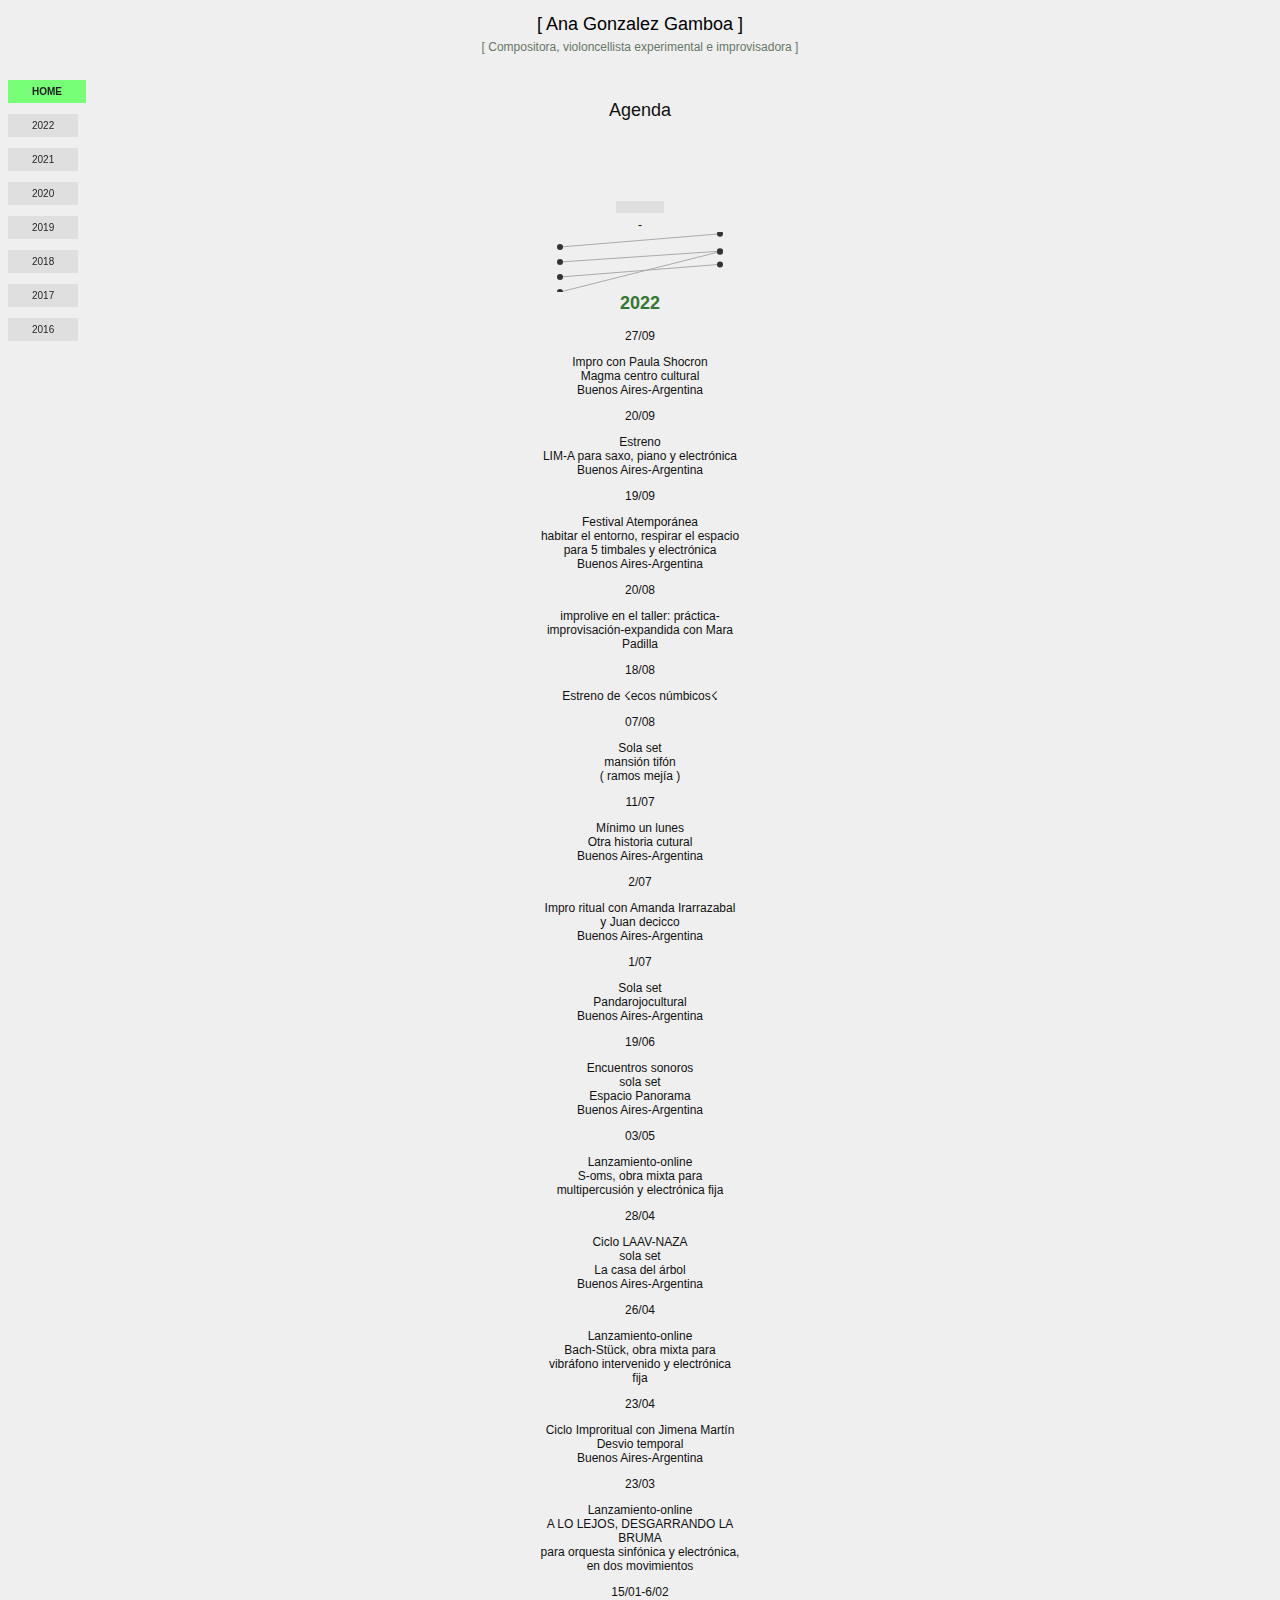
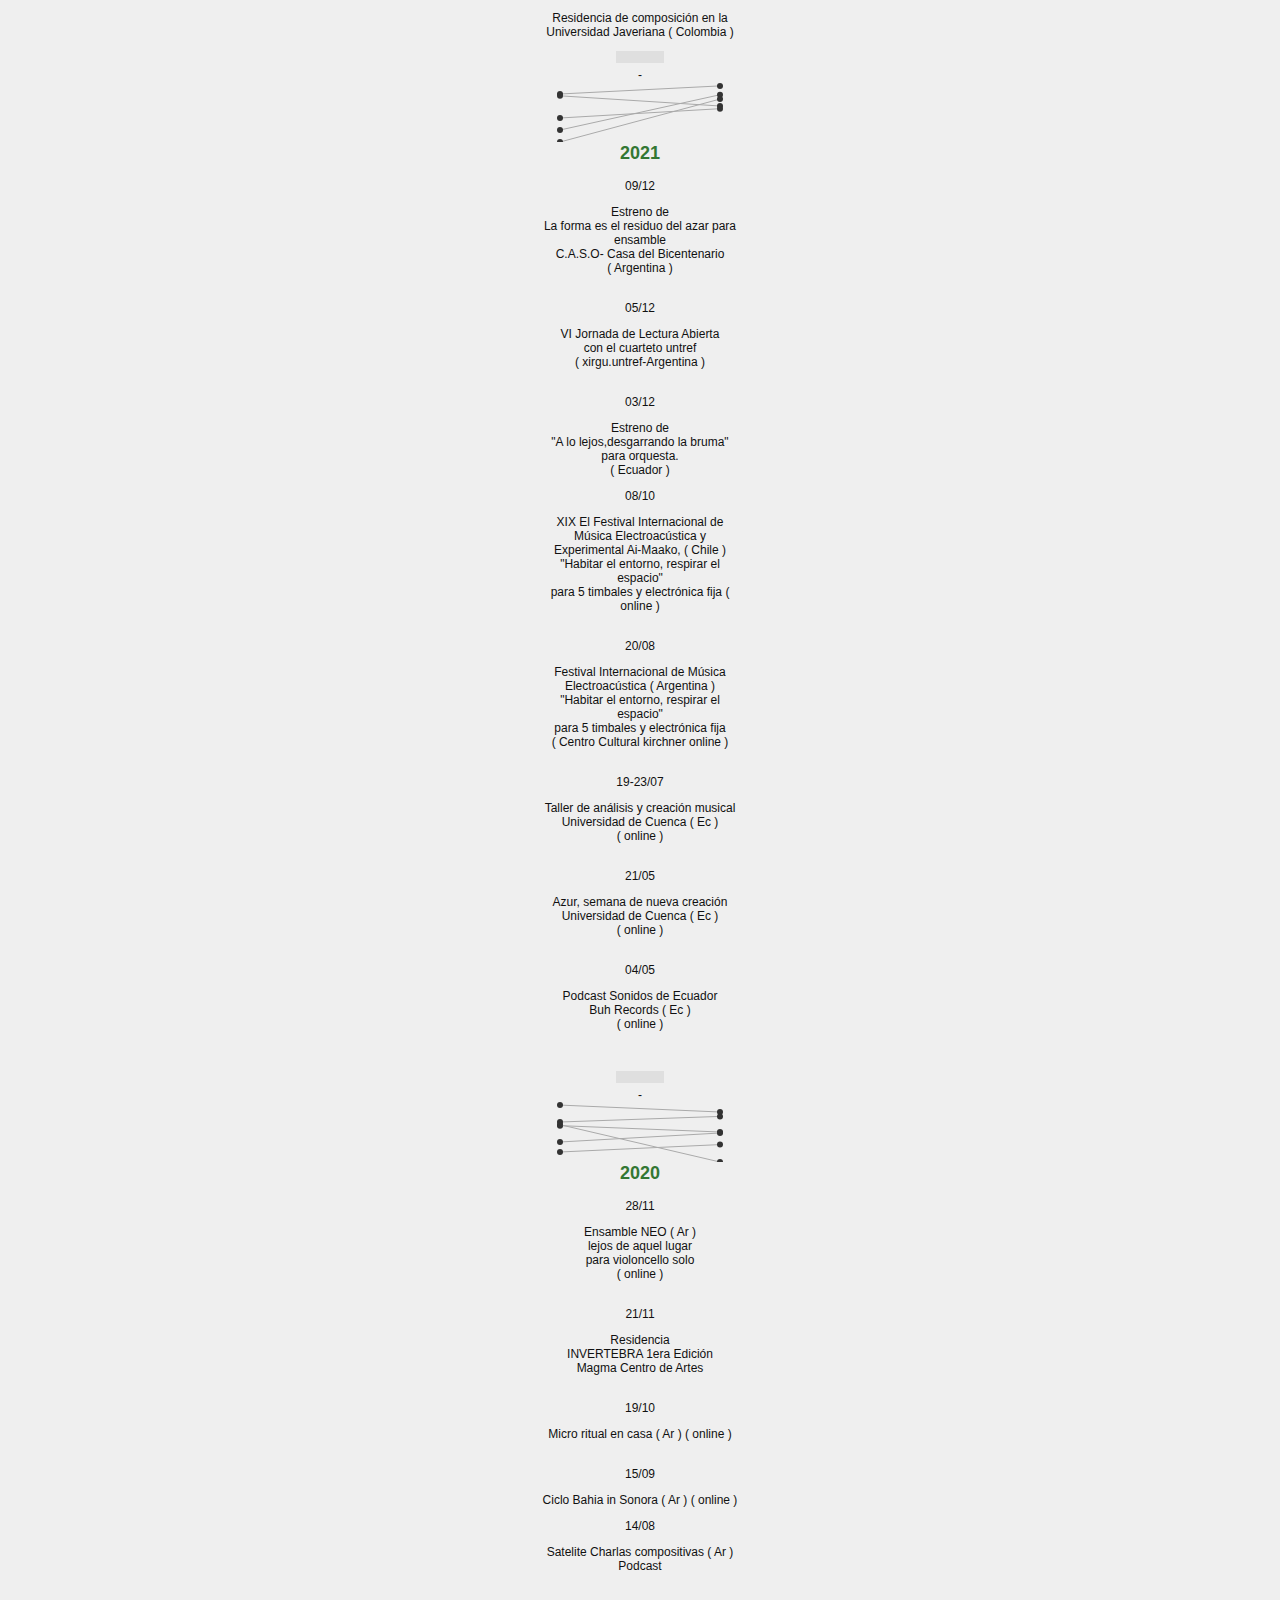
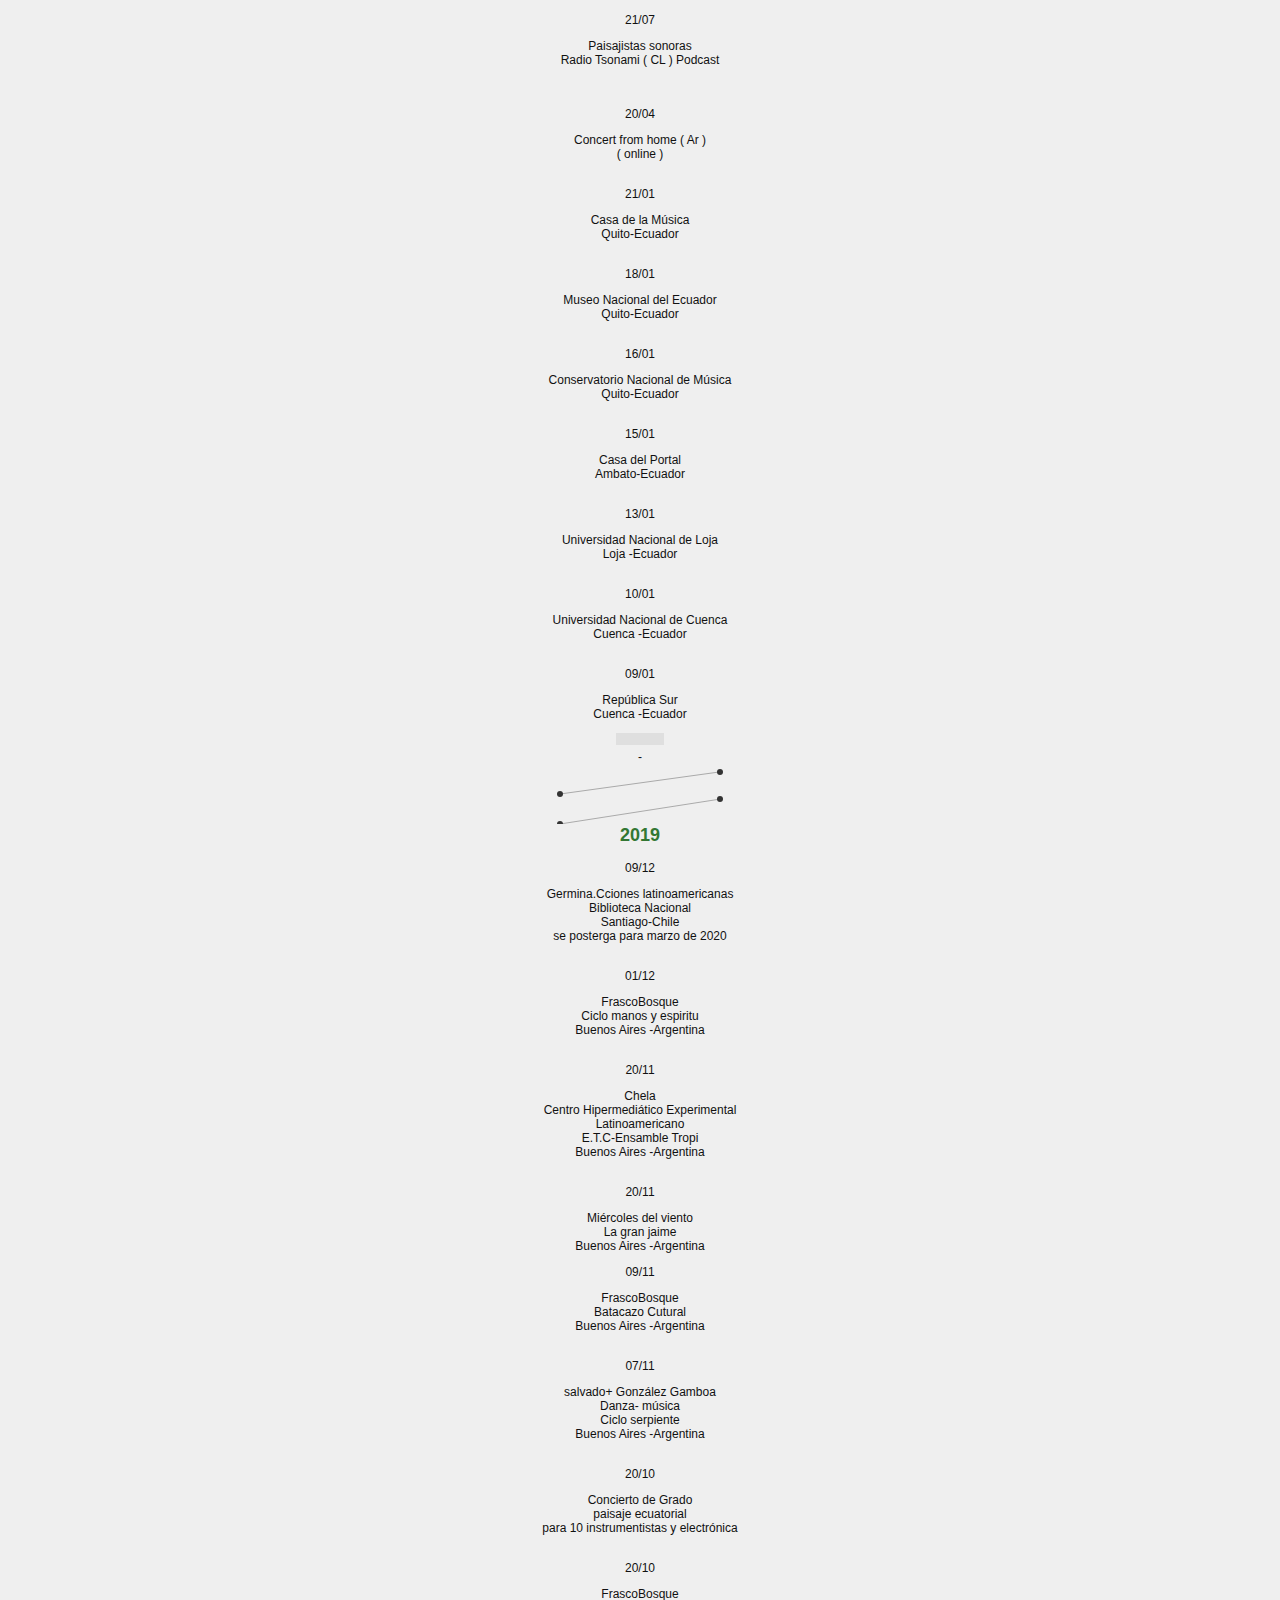
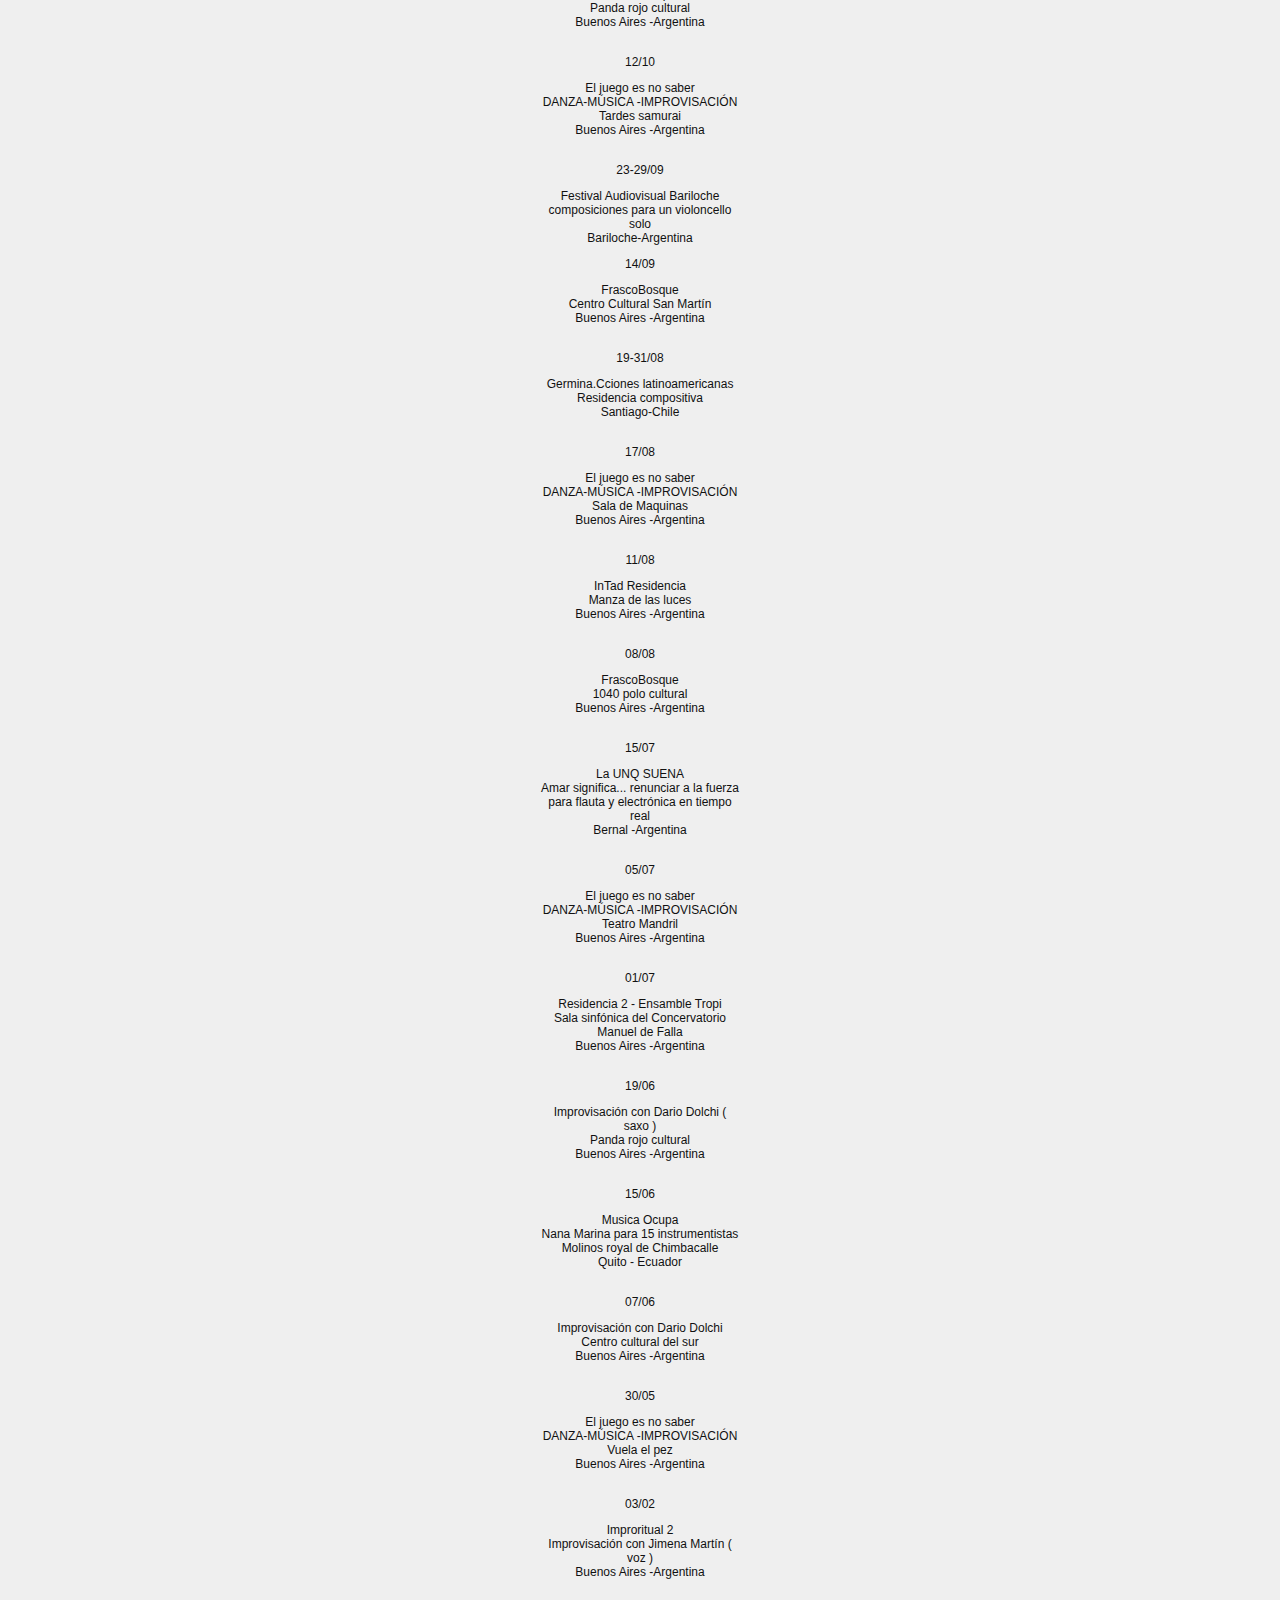
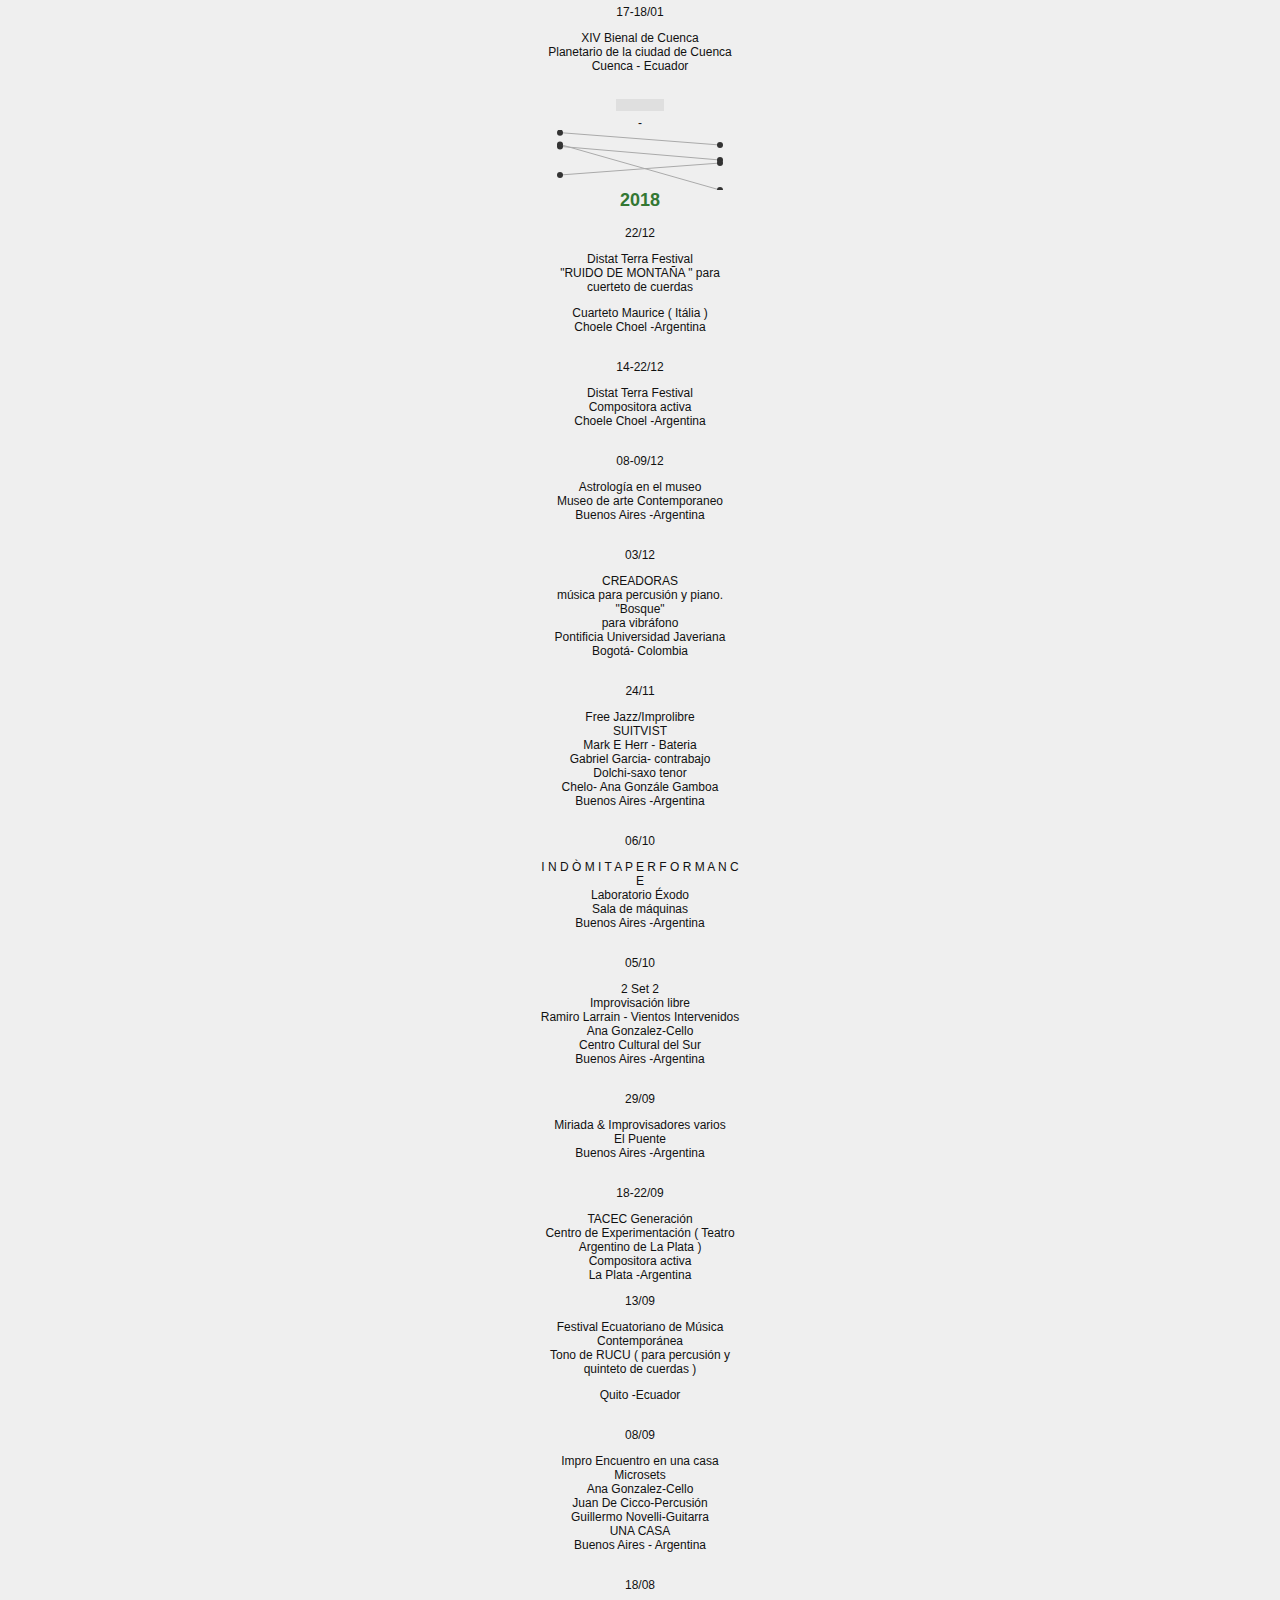
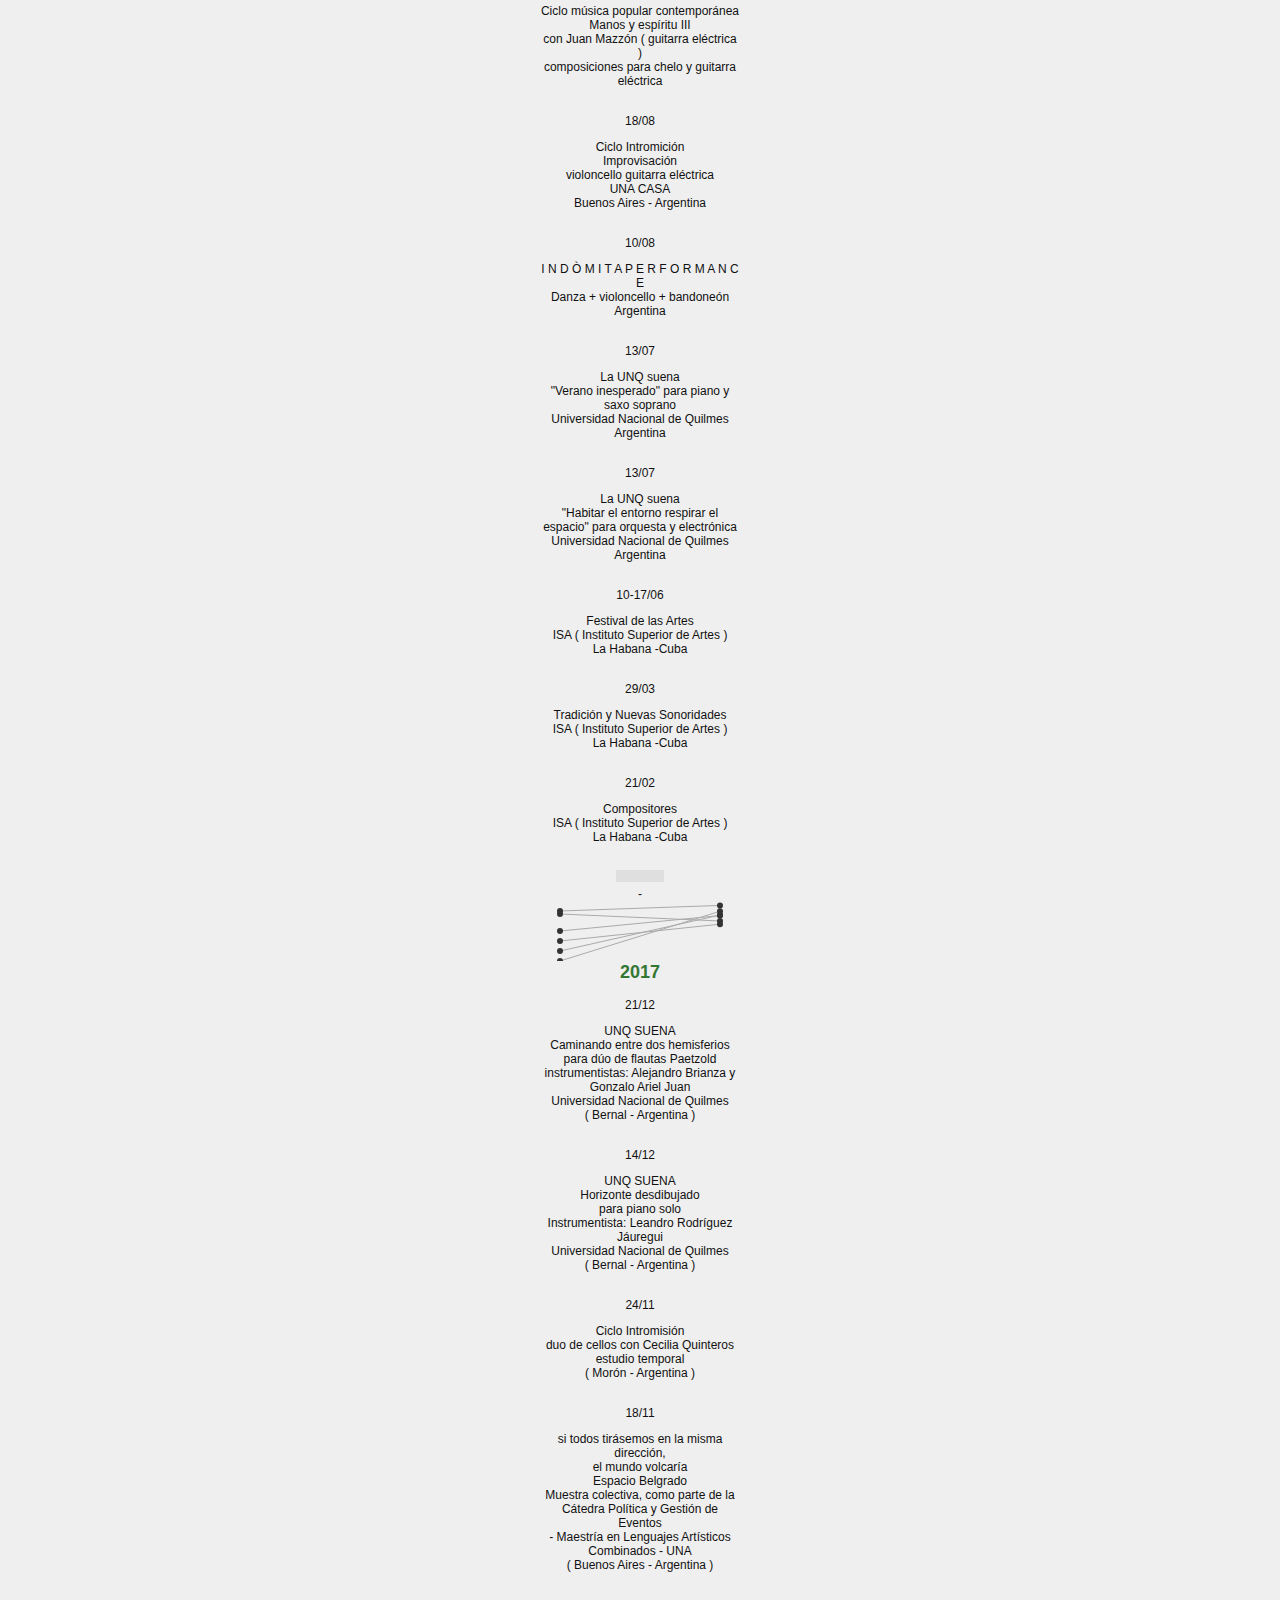
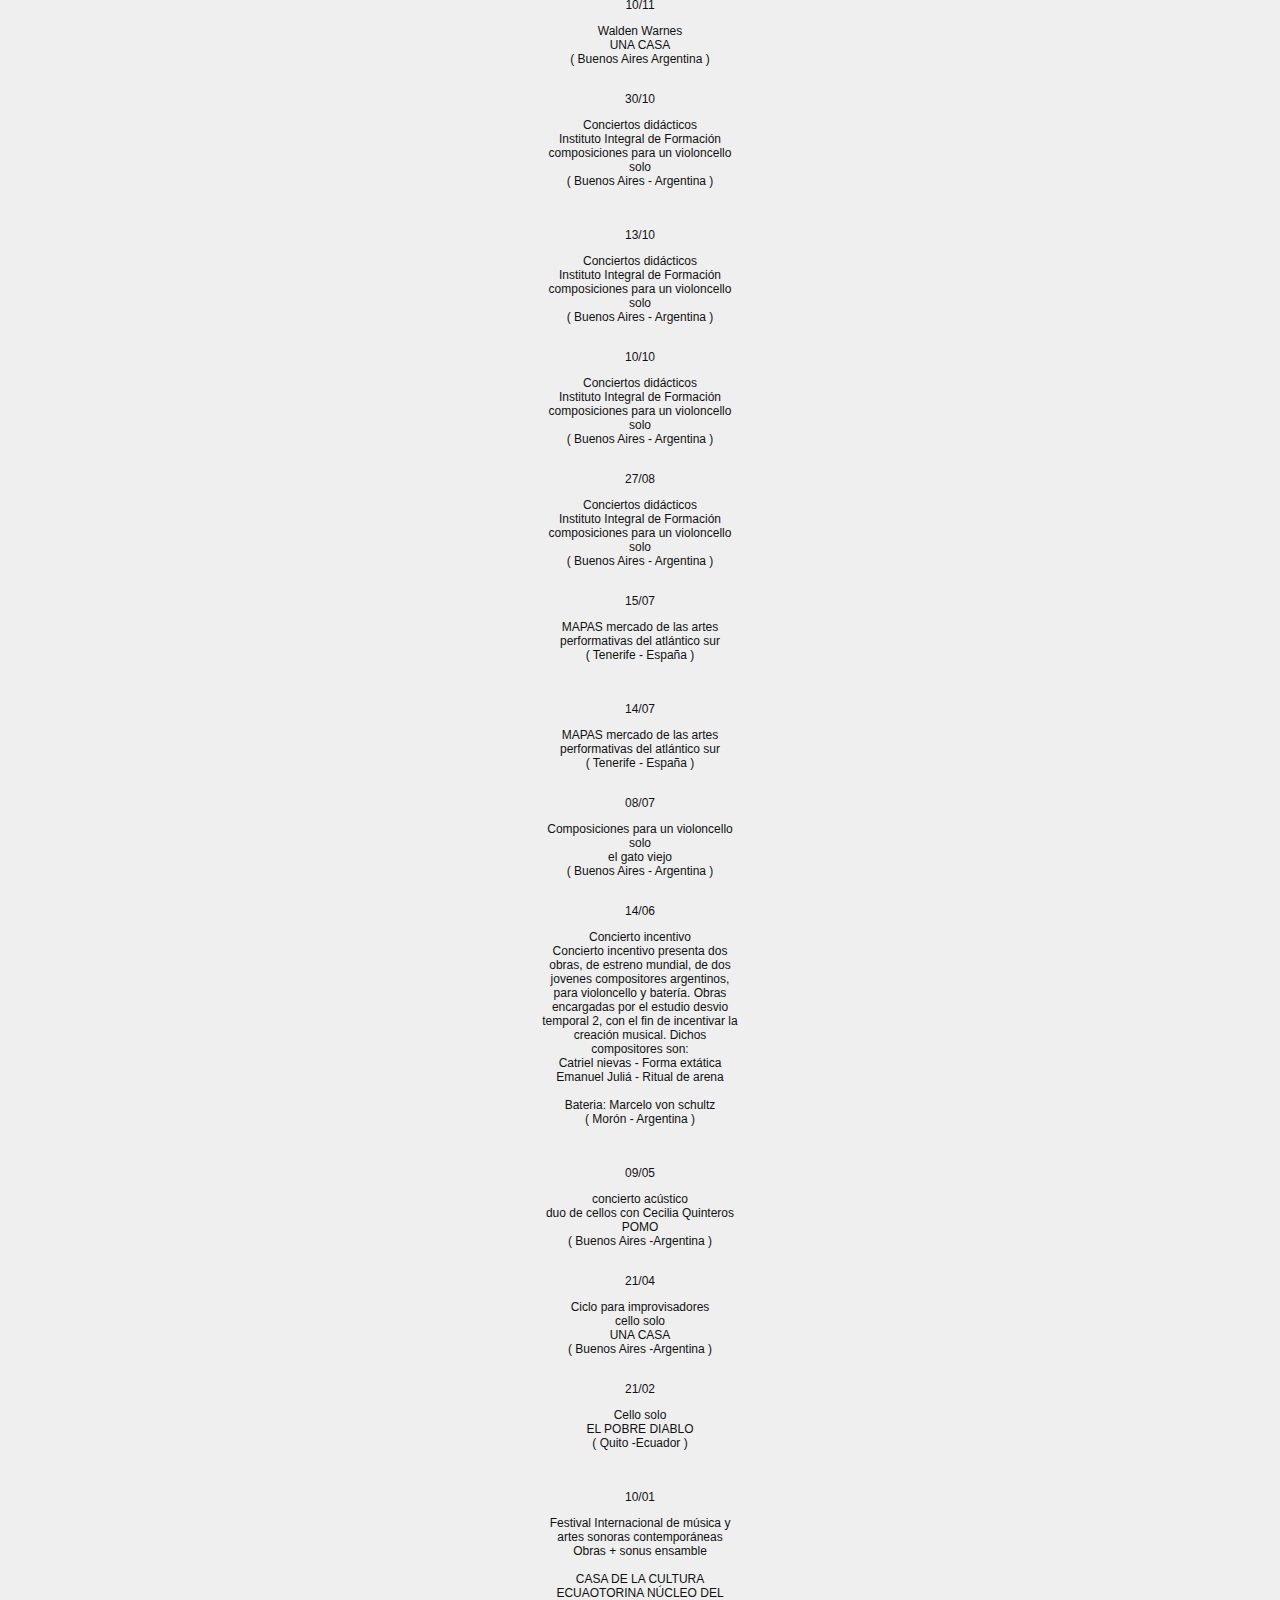
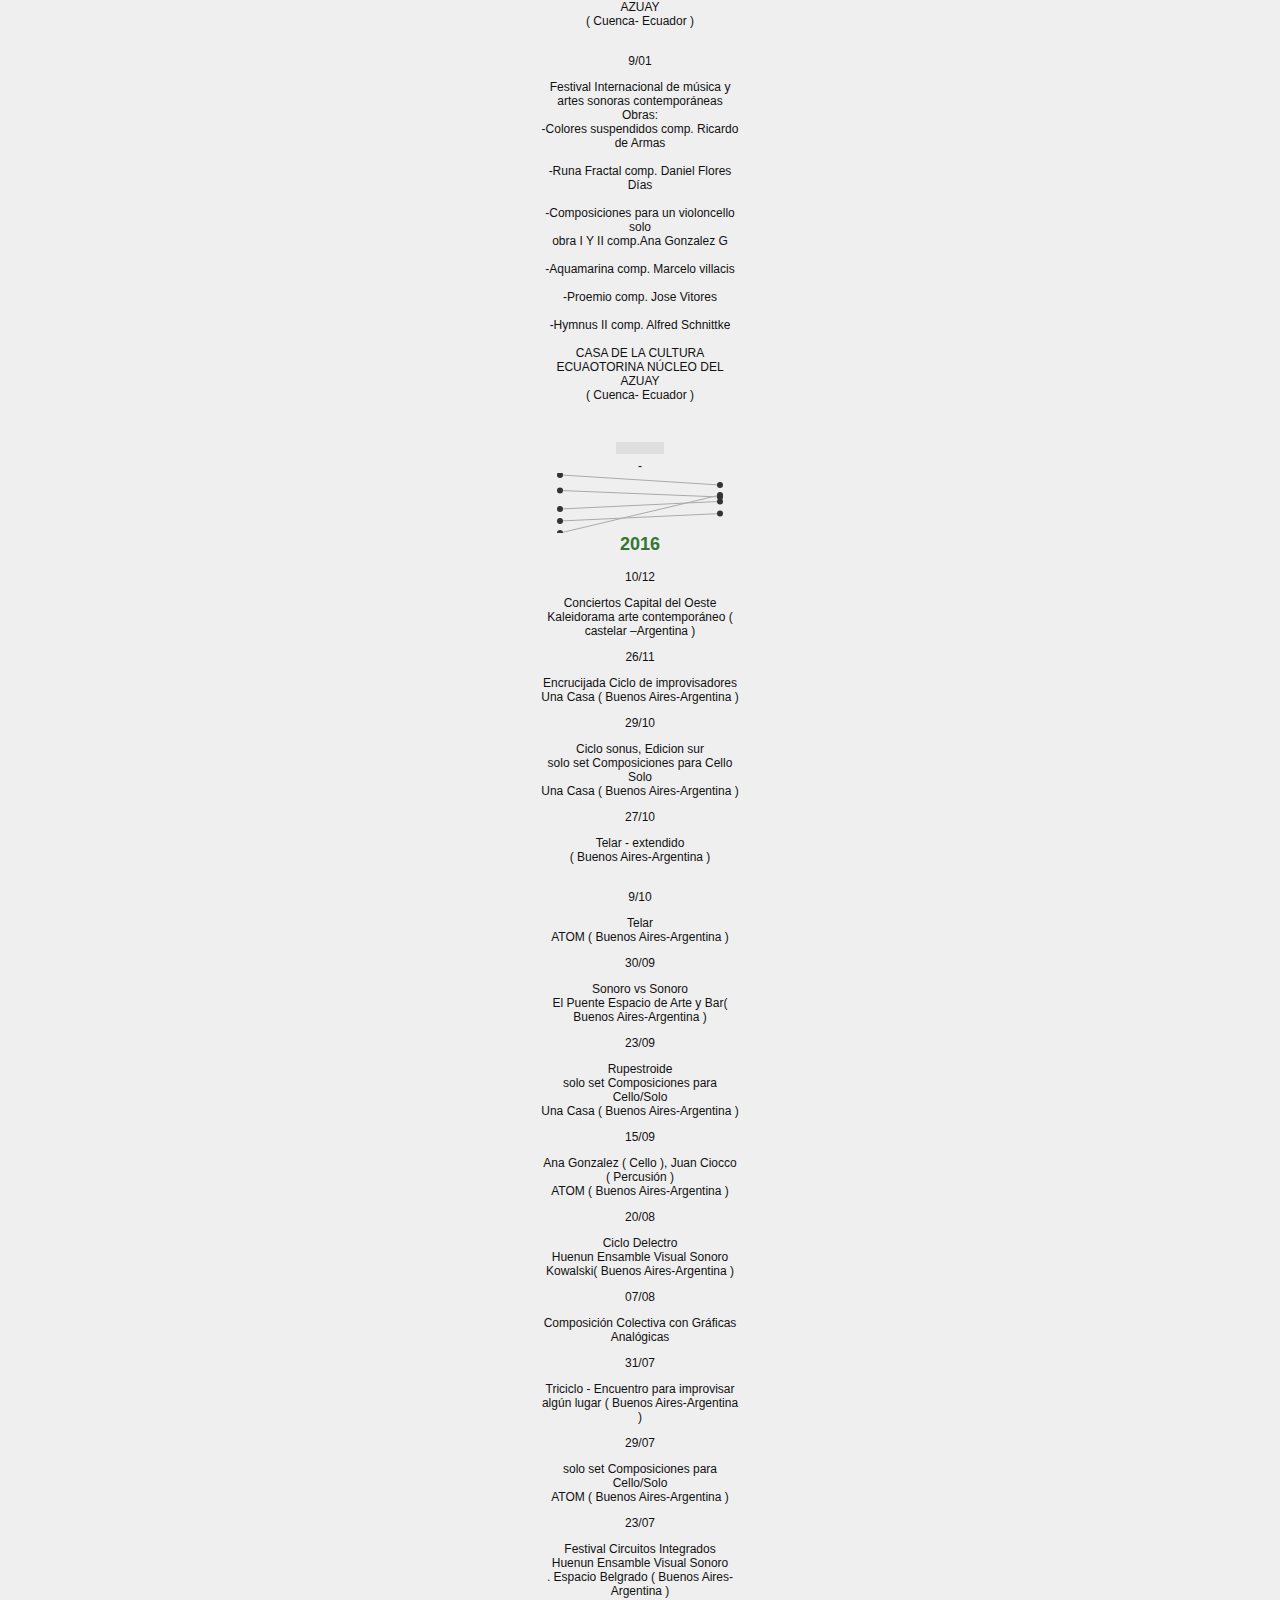
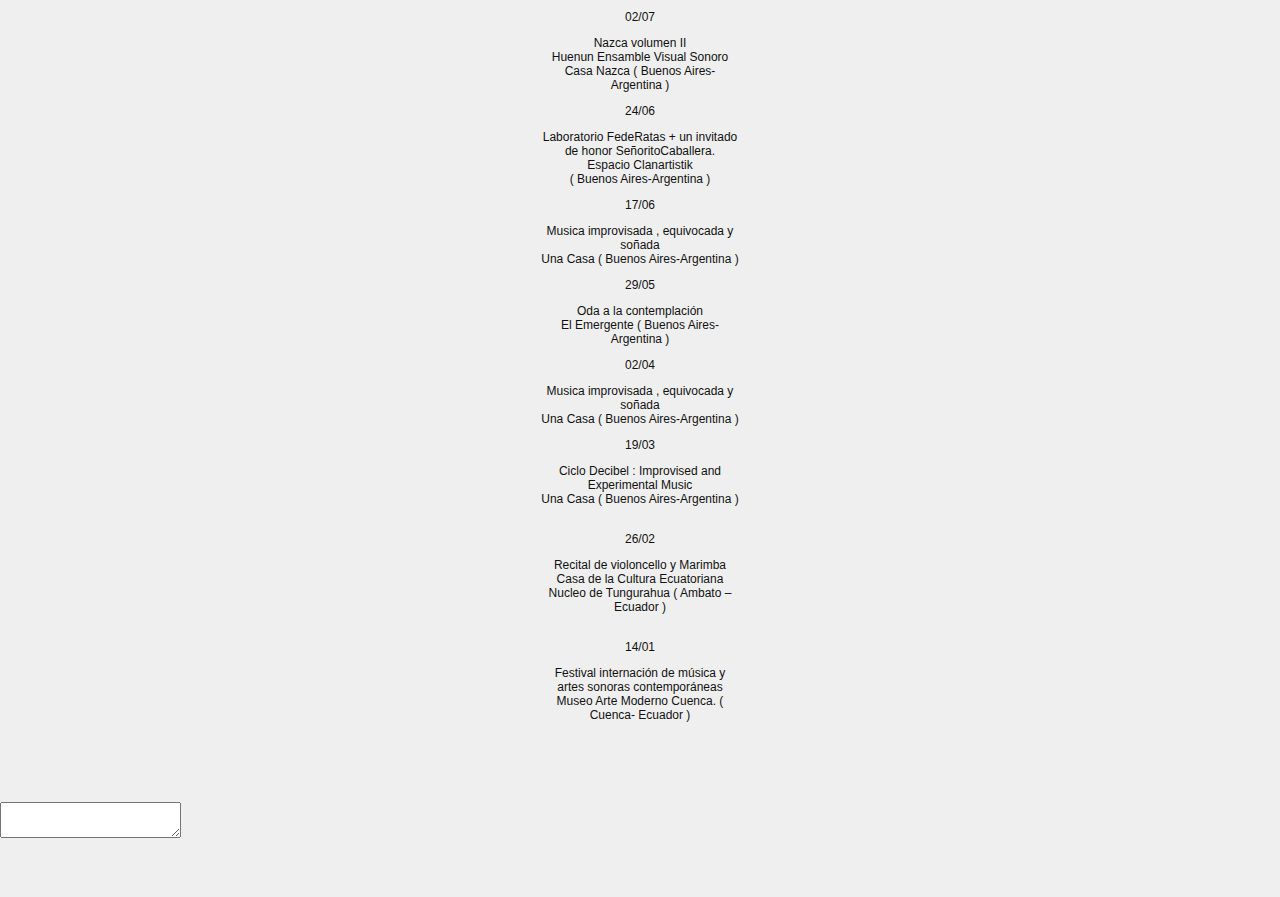
<file: agenda.html>
<!DOCTYPE html>
<html lang="en">

<head>
    <meta charset="UTF-8">
    <meta http-equiv="X-UA-Compatible" content="IE=edge">
    <meta name='viewport' content='width=device-width, initial-scale=1.0, maximum-scale=1.0, user-scalable=0' />

    <link rel='stylesheet' href='css/main.css'>
    <title>Ana González Gamboa</title>
    <style>
html{scroll-behavior: smooth;}
    </style>
</head>

<body>
 

<div class='years' style='font-size:10px;width:80px;position: fixed; top:80px;left:8px;'></div>
<div class='bigtitle'><h2>Agenda</h2></div>
<div class='content agenda'>


</div>



<textarea></textarea>
<br><br><br><br><br>
<script src='js/lib.js'></script>
<script src='js/main.bundle.js'></script>
<script src='js/agenda.bundle.js'>


</script>
</body>

</html>
</file>
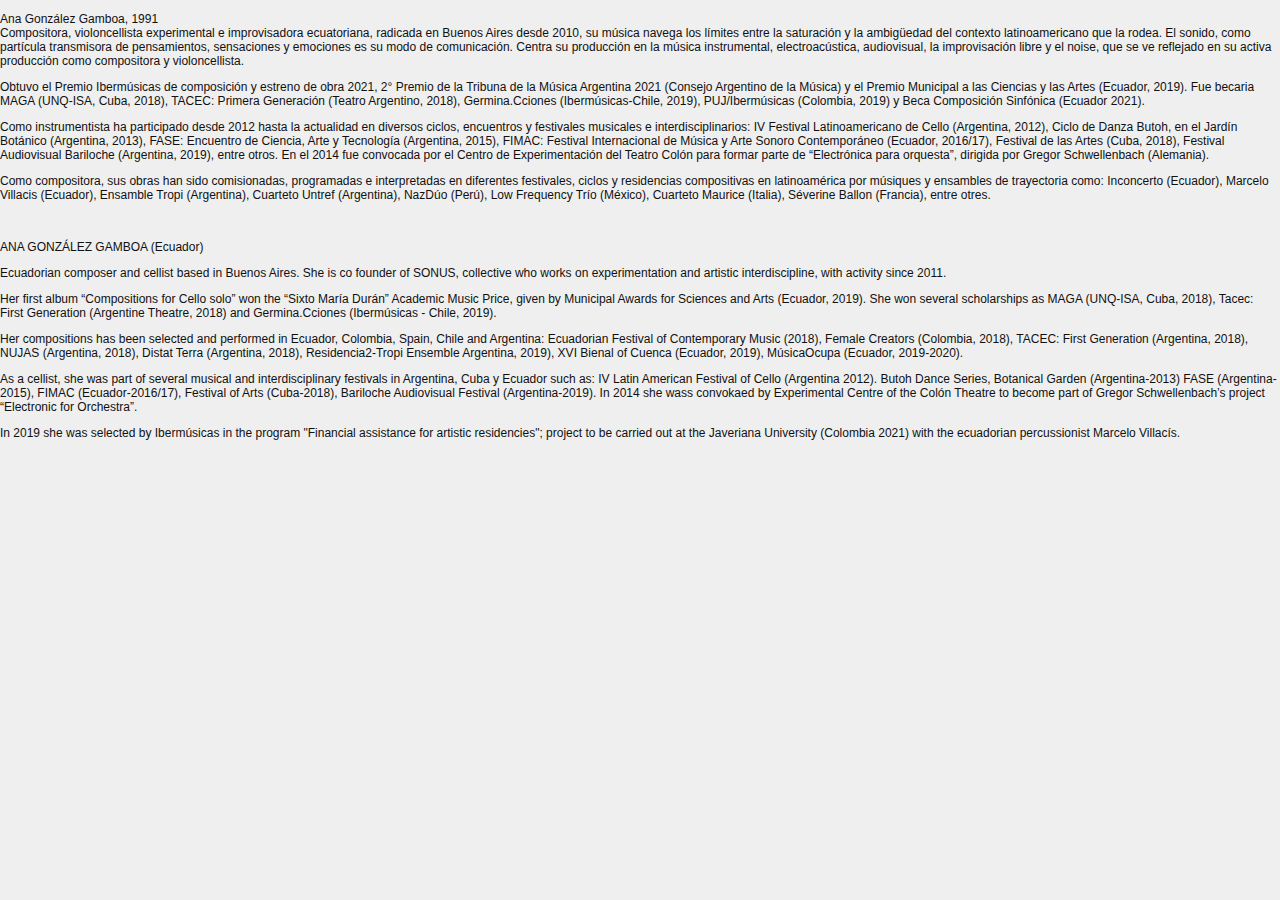
<file: bio.html>
<!DOCTYPE html>
<html lang="en">

<head>
    <meta charset="UTF-8">
    <meta http-equiv="X-UA-Compatible" content="IE=edge">
    <meta name='viewport' content='width=device-width, initial-scale=1.0, maximum-scale=1.0, user-scalable=0' />

    <link rel='stylesheet' href='css/main.css'>
    <title>Ana González Gamboa</title>
</head>
<body>
    

    <p>Ana González Gamboa, 1991<br>
     
    
    Compositora, violoncellista experimental e improvisadora ecuatoriana, radicada en Buenos Aires desde 2010, su música navega los límites entre la saturación y la ambigüedad del contexto latinoamericano que la rodea. El sonido, como partícula transmisora de pensamientos, sensaciones y emociones es su modo de comunicación. Centra su producción en la música instrumental, electroacústica, audiovisual, la improvisación libre y el noise, que se ve reflejado en su activa producción como compositora y violoncellista.
    </p><p>
     
    
    Obtuvo el Premio Ibermúsicas de composición y estreno de obra 2021,  2° Premio de la Tribuna de la Música Argentina 2021 (Consejo Argentino de la Música) y el Premio Municipal a las Ciencias y las Artes (Ecuador, 2019). Fue becaria MAGA (UNQ-ISA, Cuba, 2018), TACEC: Primera Generación (Teatro Argentino, 2018), Germina.Cciones (Ibermúsicas-Chile, 2019), PUJ/Ibermúsicas (Colombia, 2019) y  Beca Composición Sinfónica (Ecuador 2021).
</p><p>
     
    
    Como instrumentista ha participado desde 2012 hasta la actualidad  en diversos ciclos, encuentros y festivales musicales e interdisciplinarios: IV Festival Latinoamericano de Cello (Argentina, 2012),  Ciclo de Danza Butoh, en el Jardín Botánico (Argentina, 2013), FASE: Encuentro de Ciencia, Arte y Tecnología (Argentina, 2015), FIMAC: Festival Internacional de Música y Arte Sonoro Contemporáneo (Ecuador, 2016/17), Festival de las Artes (Cuba, 2018), Festival Audiovisual Bariloche (Argentina, 2019), entre otros. En el 2014 fue convocada por el Centro de Experimentación del Teatro Colón para formar parte de “Electrónica para orquesta”, dirigida por Gregor Schwellenbach (Alemania).
</p><p>
     
    
    Como compositora, sus obras han sido comisionadas,  programadas e interpretadas en diferentes festivales, ciclos y residencias compositivas en latinoamérica por músiques y ensambles de trayectoria como: Inconcerto (Ecuador), Marcelo Villacis (Ecuador), Ensamble Tropi (Argentina), Cuarteto Untref (Argentina), NazDúo (Perú), Low Frequency Trío (México), Cuarteto Maurice (Italia), Séverine Ballon (Francia), entre otres.
    
    ​</p>
    
    ​
    
    ​<p>
    
    ANA GONZÁLEZ GAMBOA
    
    (Ecuador)
    
</p><p>
     
    ​​
    
    Ecuadorian composer and cellist based in Buenos Aires. She is co founder of SONUS, collective who works on experimentation and artistic interdiscipline, with activity since 2011. 
    
</p><p>
     
    
    
    Her first album “Compositions for Cello solo” won the “Sixto María Durán” Academic Music Price, given by Municipal Awards for Sciences and Arts (Ecuador, 2019). She won several scholarships as MAGA (UNQ-ISA, Cuba, 2018), Tacec: First Generation  (Argentine Theatre, 2018) and Germina.Cciones (Ibermúsicas - Chile, 2019).
    
</p><p>
     
    
    
    Her compositions has been selected and performed in Ecuador, Colombia, Spain, Chile and Argentina: Ecuadorian Festival of Contemporary Music (2018), Female Creators (Colombia, 2018), TACEC: First Generation (Argentina, 2018), NUJAS (Argentina, 2018), Distat Terra (Argentina, 2018), Residencia2-Tropi Ensemble Argentina, 2019), XVI Bienal of Cuenca (Ecuador, 2019), MúsicaOcupa (Ecuador, 2019-2020). 
    
    ​</p><p>
     
    
    
    As a cellist, she was part of several musical and interdisciplinary festivals in Argentina, Cuba y Ecuador such as: IV Latin American  Festival of Cello (Argentina 2012). Butoh Dance Series, Botanical Garden (Argentina-2013) FASE (Argentina-2015), FIMAC (Ecuador-2016/17), Festival of Arts (Cuba-2018), Bariloche Audiovisual Festival (Argentina-2019). In 2014 she wass convokaed by Experimental Centre of the Colón Theatre to become part of Gregor Schwellenbach’s project “Electronic for Orchestra”.
</p><p>
     
    
    ​
    
    In 2019 she was selected by Ibermúsicas in the program "Financial assistance for artistic residencies"; project to be carried out at the Javeriana University (Colombia 2021) with the ecuadorian percussionist Marcelo Villacís.
    
    ​
    
    ​
</p>  
    
    ​
    
    ​
    
    


</body>
</html>
</file>
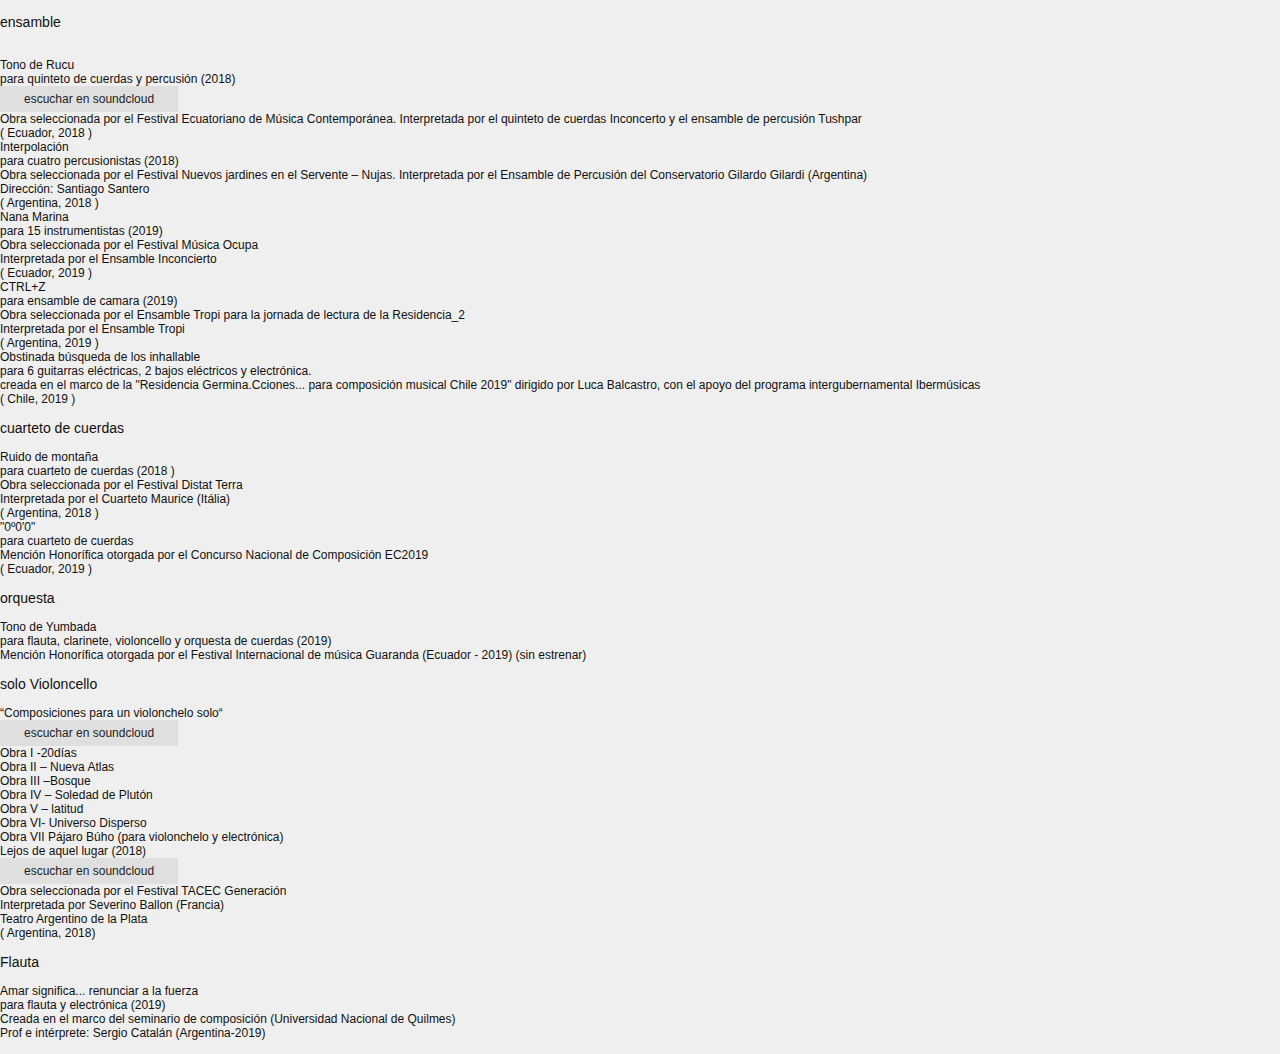
<file: catalogo.html>
<!DOCTYPE html>
<html lang="en">

<head>
    <meta charset="UTF-8">
    <meta http-equiv="X-UA-Compatible" content="IE=edge">
    <meta name='viewport' content='width=device-width, initial-scale=1.0, maximum-scale=1.0, user-scalable=0' />

    <link rel='stylesheet' href='css/main.css'>
    <title>Ana González Gamboa</title>
</head>
<body>
     
    <h3>ensamble</h3>
​

​
<div>
<b>Tono de Rucu</b>
<br>para quinteto de cuerdas y percusión (2018) 
<br> 
<a href="https://soundcloud.com/ana-gonz-lez-gamboa/tono-de-rucu-para-quinteto-de-cuerdas-y-percusion" target='_blank'>
escuchar en soundcloud
</a>
 
<br>Obra seleccionada  por el Festival Ecuatoriano de Música Contemporánea. Interpretada por el quinteto de cuerdas Inconcerto y el ensamble de percusión Tushpar 
<br>( Ecuador, 2018 ) 

​</div>



<div>

<b>Interpolación</b>
<br>para cuatro percusionistas  (2018)
<br>Obra seleccionada por el  Festival Nuevos jardines en el Servente – Nujas. 
Interpretada por el Ensamble de Percusión del Conservatorio Gilardo Gilardi (Argentina)
<br>
Dirección: Santiago Santero 
<br>( Argentina, 2018 ) 

​
​</div>

<div>

<b>Nana Marina</b>
<br>para 15 instrumentistas (2019)
<br>Obra seleccionada por el Festival Música Ocupa 
<br>
Interpretada por el Ensamble Inconcierto 
<br>
( Ecuador, 2019 )

​
​</div>

<div>

<b>CTRL+Z</b>
<br>para ensamble de camara (2019) 

<br>Obra seleccionada por el Ensamble Tropi  para la jornada de lectura de la Residencia_2
<br>
Interpretada por el Ensamble Tropi
<br>
( Argentina, 2019 ) 

​
​</div>

<div>

<b>Obstinada búsqueda de los inhallable</b>
<br>para 6 guitarras eléctricas, 2 bajos eléctricos y electrónica.

<br>creada en el marco  de la "Residencia Germina.Cciones... para composición musical Chile 2019" dirigido por Luca Balcastro, con el apoyo del programa intergubernamental Ibermúsicas 
<br>( Chile, 2019 )

​



​</div>

<h3>cuarteto de cuerdas</h3>


<div>
<b>Ruido de montaña</b>
<br>para cuarteto de cuerdas  (2018 ) 
<br>Obra seleccionada por el Festival  Distat Terra

<br>Interpretada por el Cuarteto Maurice  (Itália)  

<br>( Argentina, 2018 )

​
​</div>

<div>

<b>"0º0'0"</b>
<br>para cuarteto de cuerdas

<br>Mención Honorífica otorgada por el Concurso Nacional de Composición EC2019  

<br>( Ecuador, 2019 )

​</div>
 
<h3>orquesta</h3>
<div>
<b>Tono de Yumbada</b>
<br>para flauta, clarinete, violoncello y orquesta de cuerdas (2019)
<br>Mención Honorífica otorgada por el Festival Internacional de música Guaranda (Ecuador - 2019)
(sin estrenar)
​</div>

<h3> 

solo Violoncello

​​</h3>

<div>

 <b>“Composiciones para un violonchelo solo“ </b>
<br> 
<a href="https://soundcloud.com/ana-gonz-lez-gamboa/sets/composiciones-para-un-violoncello-solo-2010-2016" target='_blank'>
escuchar en soundcloud
</a>
 
​

<br>Obra I -20días
<br>Obra II – Nueva Atlas 
<br>Obra III –Bosque 
<br>Obra IV – Soledad de Plutón 

<br>Obra V – latitud 

<br>Obra VI- Universo Disperso 
<br>Obra VII Pájaro Búho (para violonchelo y electrónica) 

​​</div>

<div>

<b>Lejos de aquel lugar (2018)</b> 
 
<br> 
<a href="https://soundcloud.com/ana-gonz-lez-gamboa/lejos-de-aquel-lugar-vc-ana-gonzalez-gamboa" target='_blank'>
escuchar en soundcloud
</a>


<br>Obra seleccionada por el Festival TACEC Generación

<br>Interpretada por Severino Ballon (Francia)

<br>Teatro Argentino de la Plata 
<br>( Argentina, 2018)

​
​</div>

<h3>
​

Flauta

​</h3>

<div>​

<b>Amar significa... renunciar a la fuerza</b>
<br>para flauta y electrónica (2019)

<br>Creada en el marco del seminario de composición (Universidad Nacional de Quilmes)
<br>Prof e intérprete: Sergio Catalán (Argentina-2019)

​
​</div>
 
​

​

​

​

​

 
</body>
</html>
</file>
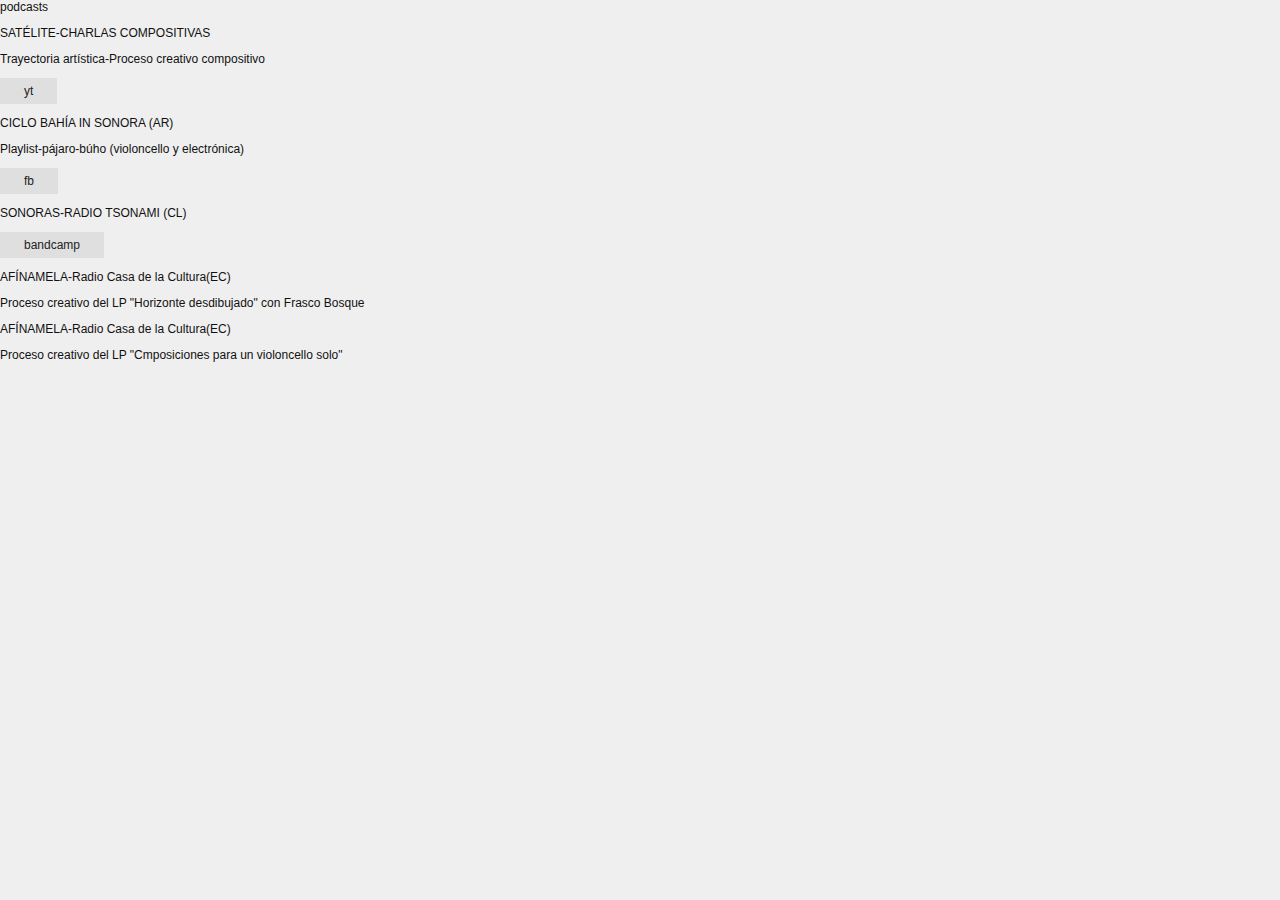
<file: podcasts.html>
<!DOCTYPE html>
<html lang="en">

<head>
    <meta charset="UTF-8">
    <meta http-equiv="X-UA-Compatible" content="IE=edge">
    <meta name='viewport' content='width=device-width, initial-scale=1.0, maximum-scale=1.0, user-scalable=0' />

    <link rel='stylesheet' href='css/main.css'>
    <title>Ana González Gamboa</title>
</head>

<body>
podcasts
    <div>




        <div>
            <p> SATÉLITE-CHARLAS COMPOSITIVAS
                </p>

            <p> Trayectoria artística-Proceso creativo compositivo </p>
         <a href="https://www.youtube.com/watch?v=aMovjc-nUIs"  > yt
            </a>
        </div>



        <div>
            <p>
                 
                CICLO BAHÍA IN SONORA
                        (AR) </p>

            <p> 
                      Playlist-pájaro-búho&nbsp;(violoncello y electrónica) </p>
         <a href="https://www.facebook.com/BahiaInSonora"> 
              fb
            </a>
        </div>



        <div>
            <p>  SONORAS-RADIO TSONAMI (CL) 
            </p>
        <a href="https://paisajistassonoras-americalatina.bandcamp.com/album/va-paisajistas-sonoras-latinoam-rica-se-escucha-lbum-2">
            bandcamp
            </a>
        </div>



        <div>
            <p>
            AFÍNAMELA-Radio Casa de la Cultura(EC)
            </p>

            <p> Proceso creativo del LP "Horizonte desdibujado" con Frasco Bosque  </p>
        
                    </div>


        <div>
            <p> 
     AFÍNAMELA-Radio Casa de la Cultura(EC) </p>
     <p> 
                Proceso creativo del LP "Cmposiciones para un violoncello solo" 
            </p>
        
    </div>
</body>

</html>
</file>
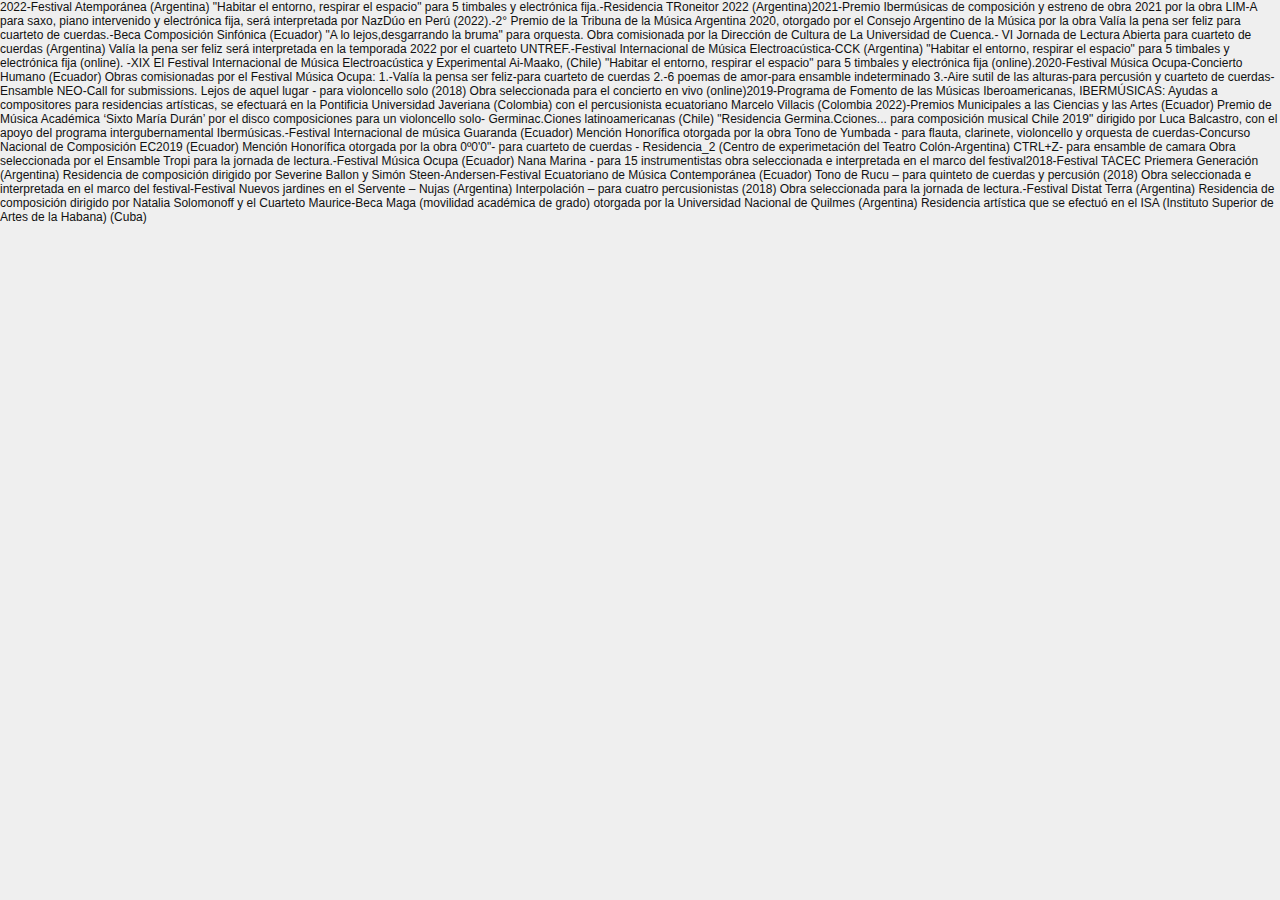
<file: premios.html>
<!DOCTYPE html>
<html lang="en">

<head>
    <meta charset="UTF-8">
    <meta http-equiv="X-UA-Compatible" content="IE=edge">
    <meta name='viewport' content='width=device-width, initial-scale=1.0, maximum-scale=1.0, user-scalable=0' />

    <link rel='stylesheet' href='css/main.css'>
    <title>Ana González Gamboa</title>
<body>
    
    2022

    ​
    
     -Festival Atemporánea (Argentina) 
    
    "Habitar el entorno, respirar el espacio"
    
    para 5 timbales y electrónica fija.
    
    ​
    
    -Residencia TRoneitor 2022 (Argentina) 
    
    ​
    
    ​
    
    ​
    
    ​
    
    ​
    
    ​
    
    2021
    
    ​
    
    -Premio Ibermúsicas de composición y estreno de obra 2021
    
    por la obra LIM-A para saxo, piano intervenido y electrónica fija, será interpretada por NazDúo  en Perú (2022).
    
    ​
    
    -2° Premio de la Tribuna de la Música Argentina 2020,
    
    otorgado por el  Consejo Argentino de la Música
    
    por la obra Valía la pena ser feliz para cuarteto de cuerdas.
    
    ​
    
    -Beca Composición Sinfónica (Ecuador)
    
    "A lo lejos,desgarrando la bruma" para orquesta.
    
    Obra comisionada por la Dirección de Cultura de
    
    La Universidad de Cuenca.
    
    ​
    
    - VI Jornada de Lectura Abierta para cuarteto de cuerdas (Argentina)
    
    Valía la pena ser feliz será interpretada en la temporada 2022 
    
    por el cuarteto UNTREF.
    
    ​
    
     -Festival Internacional de Música Electroacústica-CCK (Argentina) 
    
    "Habitar el entorno, respirar el espacio"
    
    para 5 timbales y electrónica fija (online).
    
     
    
    -XIX El Festival Internacional de Música Electroacústica y
    
    Experimental Ai-Maako, (Chile)
    
    "Habitar el entorno, respirar el espacio"
    
    para 5 timbales y electrónica fija (online).
    
    ​
    
    2020
    
    ​
    
    -Festival Música Ocupa-Concierto Humano (Ecuador)
    
    Obras comisionadas por el Festival Música Ocupa: 
    
    1.-Valía la pensa ser feliz-para cuarteto de cuerdas
    
    2.-6 poemas de amor-para ensamble indeterminado 
    
    3.-Aire sutil de las alturas-para percusión y cuarteto de cuerdas
    
    ​
    
    -Ensamble NEO-Call for submissions.
    
    Lejos de aquel lugar - para violoncello solo  (2018)
    
    Obra seleccionada para el concierto en vivo (online)
    
    ​
    
    ​
    
    2019
    
    ​
    
    -Programa de Fomento de las Músicas Iberoamericanas, IBERMÚSICAS: Ayudas a compositores para residencias artísticas, se efectuará en la Pontificia Universidad Javeriana (Colombia) con el percusionista ecuatoriano Marcelo Villacis (Colombia 2022) 
    
    ​
    
    -Premios Municipales a las Ciencias y las Artes (Ecuador)
    
    Premio de Música Académica ‘Sixto María Durán’ por el disco composiciones para un violoncello solo 
    
    ​
    
    - Germinac.Ciones latinoamericanas (Chile)
    
    "Residencia Germina.Cciones... para composición musical Chile 2019" dirigido por Luca Balcastro, con el apoyo del programa intergubernamental Ibermúsicas.
    
    ​
    
    -Festival Internacional de música Guaranda (Ecuador)
    
    Mención Honorífica otorgada por la obra  Tono de Yumbada - para flauta, clarinete, violoncello y orquesta de cuerdas
    
    ​
    
    -Concurso Nacional de Composición EC2019 (Ecuador)
    
    Mención Honorífica otorgada por la obra  0º0'0"- para cuarteto de cuerdas
    
     
    
    - Residencia_2 (Centro de experimetación del Teatro Colón-Argentina)
    
    CTRL+Z- para ensamble de camara 
    
    Obra seleccionada por el Ensamble Tropi  para la jornada de lectura.
    
    ​
    
    -Festival Música Ocupa (Ecuador)
    
    Nana Marina - para 15 instrumentistas 
    
    obra seleccionada e interpretada en el marco del festival
    
    ​
    
    2018
    
    ​
    
    ​
    
     -Festival TACEC  Priemera Generación (Argentina)
    
    Residencia de composición  dirigido por Severine Ballon y Simón Steen-Andersen
    
    ​
    
     -Festival Ecuatoriano de Música Contemporánea (Ecuador)
    
    Tono de Rucu – para quinteto de cuerdas y percusión (2018) 
    Obra seleccionada e interpretada en el marco del festival
    
    ​
    
     -Festival Nuevos jardines en el Servente – Nujas (Argentina)
    
    Interpolación – para cuatro percusionistas  (2018)
    Obra seleccionada para la jornada de lectura.
    
    ​
    
     -Festival  Distat Terra (Argentina)
    
    Residencia de composición  dirigido por Natalia Solomonoff y el Cuarteto Maurice
    
    ​
    
     -Beca Maga (movilidad académica de grado)
    
    otorgada por la Universidad  Nacional de Quilmes (Argentina) 
    
    Residencia artística que se efectuó en el ISA (Instituto Superior de Artes de la Habana) (Cuba)
    
    ​
    
    ​
    
    ​
    
    ​
    
    ​
    
    ​
    
    ​
    
    ​
    
    ​
    
    ​
    
    ​
    
    ​
    
    


</body>
</html>
</file>
<file: css/main.css>
.log {
  position: fixed;
  bottom: 10px;
  right: 10px;
  background: black;
  color: white;
  padding: 3px;
  font-size: 9px;
}
* {
  font-family: sans-serif;
}
body {
  margin: 0;
  background-color: #efefef;
  color: #111111;
  font-size: 12px;
  font-weight: 200;
  /*background-image: url(../img/th1.jpg);
-webkit-background-size: cover;
-moz-background-size: cover;
-o-background-size: cover;
background-size: cover;*/
}
h1,
h2,
h3,
h4 {
  font-weight: 400;
}
#js-app,
.js-app {
  width: 100vw;
  margin: 0;
  position: relative;
  top: 0;
  z-index: -1;
}
a {
  text-decoration: none;
  display: inline-block;
  padding: 6px 24px;
  background-color: #00000011;
  color: #222222;
  width: auto;
  opacity: 1;
  transition: all 0.5s ease-in-out;
}
.main-nav {
  position: absolute;
  width: 100%;
  text-align: center;
  top: 100px;
  left: 0%;
  z-index: 3000;
}
.main-nav a {
  text-decoration: none;
  display: inline-block;
  padding: 6px 24px;
  background-color: #00000011;
  color: #222222;
  width: auto;
  margin: 80px auto 0 auto;
  opacity: 0;
  transition: all 0.5s ease-in-out;
  font-size: 14px;
  letter-spacing: 2px;
}
.main-nav a:hover {
  background-color: #000000;
  color: white;
}
footer {
  background-color: #00000011;
  color: #bbbbbb;
  padding: 18px 18px;
  margin: 0px 0 0;
  position: relative;
  bottom: 0;
}
div.logo {
  position: absolute;
  top: 0;
  left: 0;
  right: 0;
  text-align: center;
  padding: 14px 0;
  color: #000000;
  z-index: 1000;
  font-size: 18px;
}
div.logo span {
  font-size: 12px;
  color: #667766;
}
.content {
  vertical-align: middle;
  text-align: center;
  margin-top: 120px;
}
.itemThumb {
  opacity: 0.9;
  vertical-align: middle;
  display: inline-block;
  margin: 2px 2px;
  padding: 7px 7px;
  width: 260px;
  min-height: 260px;
  border: 1px solid #cccccc;
  border-radius: 2px;
  background-color: #ffffffbb;
}
.itemThumb h3 {
  text-transform: uppercase;
  font-size: 12px;
}
.itemThumb img {
  width: 100%;
  height: 100%;
  object-fit: cover;
}
div.texto {
  margin: 16px 30px;
}
.content.agenda {
  max-width: 200px;
  margin: 80px auto;
}
.bigtitle {
  display: block;
  margin-top: 100px;
  text-align: center;
}
.VNav {
  position: absolute;
  top: 0;
  left: 0;
  right: 0;
  width: 70%;
  text-align: center;
  z-index: -1;
}
.VNav .VNavThumb {
  display: block;
  width: 50px;
  height: 76px;
  margin: 12px;
  border: 1px solid #113311;
  background-color: #000;
  color: white;
  padding: 12px;
  background-image: url("../img/th1.jpg");
  background-repeat: no-repeat;
  background-size: cover;
}
.NeGallery {
  position: relative;
  width: 100%;
  height: 100%;
}
.NeGallery > div {
  background-color: mediumseagreen;
  width: 100%;
  position: relative;
  left: 0;
  top: 0;
  font-size: 0;
}
.NeGallery > div > div {
  border: 1px solid red;
  position: relative;
  display: inline-block;
  margin: 0;
  padding: 0;
  max-width: 30%;
}
.NeGallery > div > div img {
  width: 100%;
}
</file>
